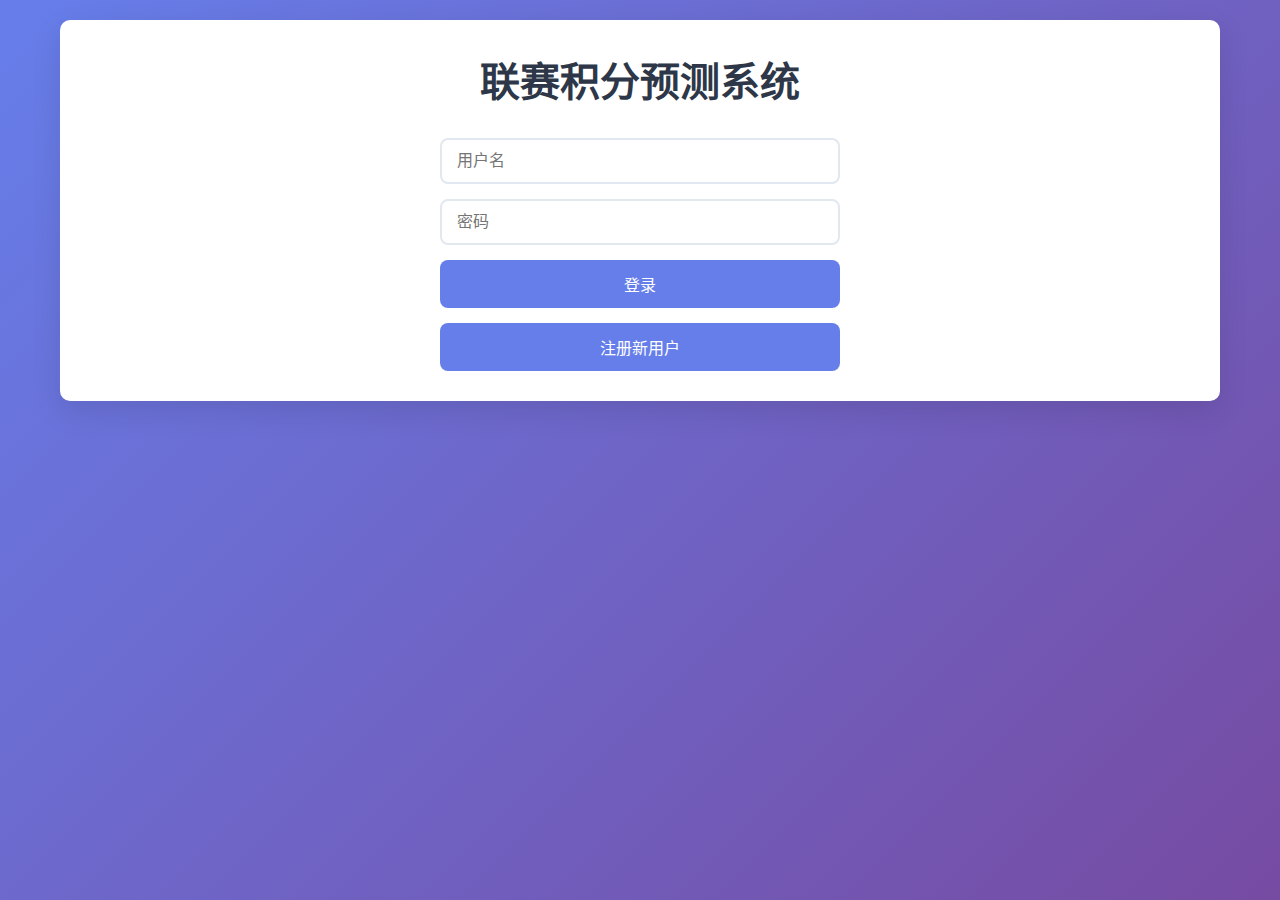
<file: index.html>
<!DOCTYPE html>
<html lang="zh-CN">
<head>
    <meta charset="UTF-8">
    <meta name="viewport" content="width=device-width, initial-scale=1.0">
    <title>联赛积分预测系统</title>
    <link rel="stylesheet" href="style.css">
</head>
<body>
    <div id="app">
        <!-- 登录界面 -->
        <div id="loginSection" class="section">
            <h1>联赛积分预测系统</h1>
            <div class="login-form">
                <input type="text" id="username" placeholder="用户名" required>
                <input type="password" id="password" placeholder="密码" required>
                <button onclick="login()">登录</button>
                <button onclick="showRegister()">注册新用户</button>
            </div>
        </div>

        <!-- 注册界面 -->
        <div id="registerSection" class="section hidden">
            <h2>用户注册</h2>
            <div class="register-form">
                <input type="text" id="regUsername" placeholder="用户名" required>
                <input type="password" id="regPassword" placeholder="密码" required>
                <input type="password" id="regConfirmPassword" placeholder="确认密码" required>
                <button onclick="register()">注册</button>
                <button onclick="showLogin()">返回登录</button>
            </div>
        </div>

        <!-- 主界面 -->
        <div id="mainSection" class="section hidden">
            <div class="header">
                <h2>欢迎, <span id="currentUser"></span></h2>
                <div class="user-controls">
                    <button onclick="showAdminPanel()" id="adminBtn" class="hidden">管理员面板</button>
                    <button onclick="downgradeToUser()" id="downgradeBtn" class="hidden">降级为普通用户</button>
                    <button onclick="logout()">退出登录</button>
                </div>
            </div>

            <!-- 预测界面 -->
            <div id="predictionSection">
                <h3>比赛预测</h3>
                <div class="deadline-info">
                    <strong>第<span id="currentRoundDisplay2"></span>轮预测截止时间：</strong>
                    <span id="deadlineDisplay">未设置</span>
                </div>
                
                <!-- 比赛选择界面 -->
                <div id="matchSelectionSection">
                    <h4>选择要预测的比赛</h4>
                    <div id="scheduledMatchesForPrediction"></div>
                </div>
                
                <!-- 预测输入界面 -->
                <div id="predictionForm" class="hidden">
                    <h4>预测比分</h4>
                    <div class="selected-match-info">
                        <strong id="selectedMatchDisplay"></strong>
                    </div>
                    <div class="score-input">
                        <label>主队得分：</label>
                        <input type="number" id="score1" placeholder="主队得分" min="0">
                        <label>客队得分：</label>
                        <input type="number" id="score2" placeholder="客队得分" min="0">
                        <button onclick="addPrediction()">提交预测</button>
                    </div>
                </div>
                
                <div id="predictionsList">
                    <h4>我的预测列表</h4>
                    <div id="predictionsContainer"></div>
                </div>
            </div>

            <!-- 排行榜界面 -->
            <div id="leaderboardSection">
                <h3>排行榜</h3>
                <div class="leaderboard-tabs">
                    <button class="tab-btn active" onclick="showTotalLeaderboard()">累计总分榜</button>
                    <button class="tab-btn" onclick="showRoundLeaderboard()">单轮排行榜</button>
                </div>
                <div id="totalLeaderboardContainer" class="leaderboard-content">
                    <h4>累计总分排行榜</h4>
                    <div id="leaderboardContainer"></div>
                </div>
                <div id="roundLeaderboardContainer" class="leaderboard-content hidden">
                    <h4>单轮排行榜</h4>
                    <div class="round-selector">
                        <label for="roundSelect">选择轮次：</label>
                        <select id="roundSelect" onchange="updateRoundLeaderboard()">
                            <option value="">请选择轮次</option>
                        </select>
                    </div>
                    <div id="roundLeaderboardContainer"></div>
                </div>
            </div>

            <!-- 历史记录界面 -->
            <div id="historySection">
                <h3>我的历史记录</h3>
                <div id="historyContainer"></div>
            </div>
        </div>

        <!-- 管理员面板 -->
        <div id="adminSection" class="section hidden">
            <h2>管理员面板</h2>
            <div class="admin-controls">
                <button onclick="showMainSection()">返回主界面</button>
                <button onclick="showMatchResults()">输入比赛结果</button>
                <button onclick="showRoundManagement()">轮次管理</button>
                <button onclick="showUserManagement()">用户管理</button>
                <button onclick="showDataSync()">数据同步配置</button>
                <button onclick="calculateScores()">计算本轮得分</button>
            </div>

            <!-- 比赛结果输入 -->
            <div id="matchResultsSection" class="admin-panel hidden">
                <h3>输入比赛结果</h3>
                <div class="round-info">
                    <strong>当前轮次：第<span id="currentRoundDisplay"></span>轮</strong>
                </div>
                <div class="match-result-input">
                    <input type="text" id="resultTeam1" placeholder="主队名称">
                    <input type="number" id="resultScore1" placeholder="主队得分" min="0">
                    <span>VS</span>
                    <input type="number" id="resultScore2" placeholder="客队得分" min="0">
                    <input type="text" id="resultTeam2" placeholder="客队名称">
                    <button onclick="addMatchResult()">添加比赛结果</button>
                </div>
                <div id="matchResultsList">
                    <h4>本轮比赛结果</h4>
                    <div id="matchResultsContainer"></div>
                </div>
            </div>

            <!-- 轮次管理 -->
            <div id="roundManagementSection" class="admin-panel hidden">
                <h3>轮次管理</h3>
                <div class="round-controls">
                    <button onclick="startNewRound()">开始新轮次</button>
                    <button onclick="resetCurrentRound()">重置当前轮次</button>
                </div>
                
                <!-- 预设比赛对阵 -->
                <div class="match-schedule-setting">
                    <h4>预设比赛对阵</h4>
                    <div class="match-input-group">
                        <div class="match-input-row">
                            <input type="text" id="scheduleTeam1" placeholder="主队名称">
                            <span>VS</span>
                            <input type="text" id="scheduleTeam2" placeholder="客队名称">
                            <button onclick="addScheduledMatch()">添加比赛</button>
                        </div>
                    </div>
                    <div class="scheduled-matches">
                        <h5>本轮比赛安排</h5>
                        <div id="scheduledMatchesContainer"></div>
                    </div>
                </div>
                
                <div class="deadline-setting">
                    <h4>设置预测截止时间</h4>
                    <div class="deadline-input">
                        <label for="deadlineDate">日期：</label>
                        <input type="date" id="deadlineDate">
                        <label for="deadlineTime">时间：</label>
                        <input type="time" id="deadlineTime">
                        <button onclick="setDeadline()">设置截止时间</button>
                    </div>
                    <div class="current-deadline">
                        <strong>当前截止时间：</strong>
                        <span id="currentDeadlineDisplay">未设置</span>
                    </div>
                </div>
                <div class="rounds-list">
                    <h4>所有轮次</h4>
                    <div id="roundsContainer"></div>
                </div>
            </div>

            <!-- 用户管理 -->
            <div id="userManagementSection" class="admin-panel hidden">
                <h3>用户管理</h3>
                
                <!-- 用户统计 -->
                <div class="user-stats">
                    <div class="stat-item">
                        <strong>总用户数：</strong>
                        <span id="totalUsersCount">0</span>
                    </div>
                    <div class="stat-item">
                        <strong>管理员数：</strong>
                        <span id="adminUsersCount">0</span>
                    </div>
                    <div class="stat-item">
                        <strong>普通用户数：</strong>
                        <span id="normalUsersCount">0</span>
                    </div>
                    <div class="stat-item">
                        <strong>活跃用户数：</strong>
                        <span id="activeUsersCount">0</span>
                    </div>
                </div>
                
                <div class="user-search">
                    <input type="text" id="searchUser" placeholder="搜索用户名" oninput="searchUser()">
                    <button onclick="searchUser()">搜索</button>
                    <button onclick="showAllUsers()">显示全部</button>
                </div>
                
                <div id="userList">
                    <h4>用户列表</h4>
                    <div id="userListContainer"></div>
                </div>
            </div>

            <!-- 数据同步配置 -->
            <div id="dataSyncSection" class="admin-panel hidden">
                <h3>数据同步配置</h3>
                <div class="sync-config">
                                    <div class="config-item">
                    <label>GitHub Personal Access Token:</label>
                    <input type="password" id="githubToken" placeholder="请输入你的GitHub Token">
                    <small>用于跨设备数据同步。访问 <a href="https://github.com/settings/tokens" target="_blank">GitHub Token设置</a> 创建token，需要勾选gist权限</small>
                </div>
                <div class="config-item">
                    <label>Gist ID (可选):</label>
                    <input type="text" id="gistIdInput" placeholder="留空则自动创建，或输入已有的Gist ID">
                    <small>如果已有Gist ID，请在此输入；留空则系统会自动创建新的Gist</small>
                </div>
                <div class="config-item">
                    <button onclick="saveSyncConfig()">保存配置</button>
                    <button onclick="testSync()">测试同步</button>
                    <button onclick="forceSyncAllData()">强制同步所有数据</button>
                    <button onclick="clearSyncConfig()">清除配置</button>
                    <button onclick="debugSyncStatus()">调试信息</button>
                </div>
                <div class="sync-status">
                    <p>当前状态: <span id="syncStatus">未配置</span></p>
                    <p>Gist ID: <span id="gistIdDisplay">未创建</span></p>
                </div>
                </div>
            </div>
        </div>
    </div>

    <script src="script.js"></script>
</body>
</html>
</file>
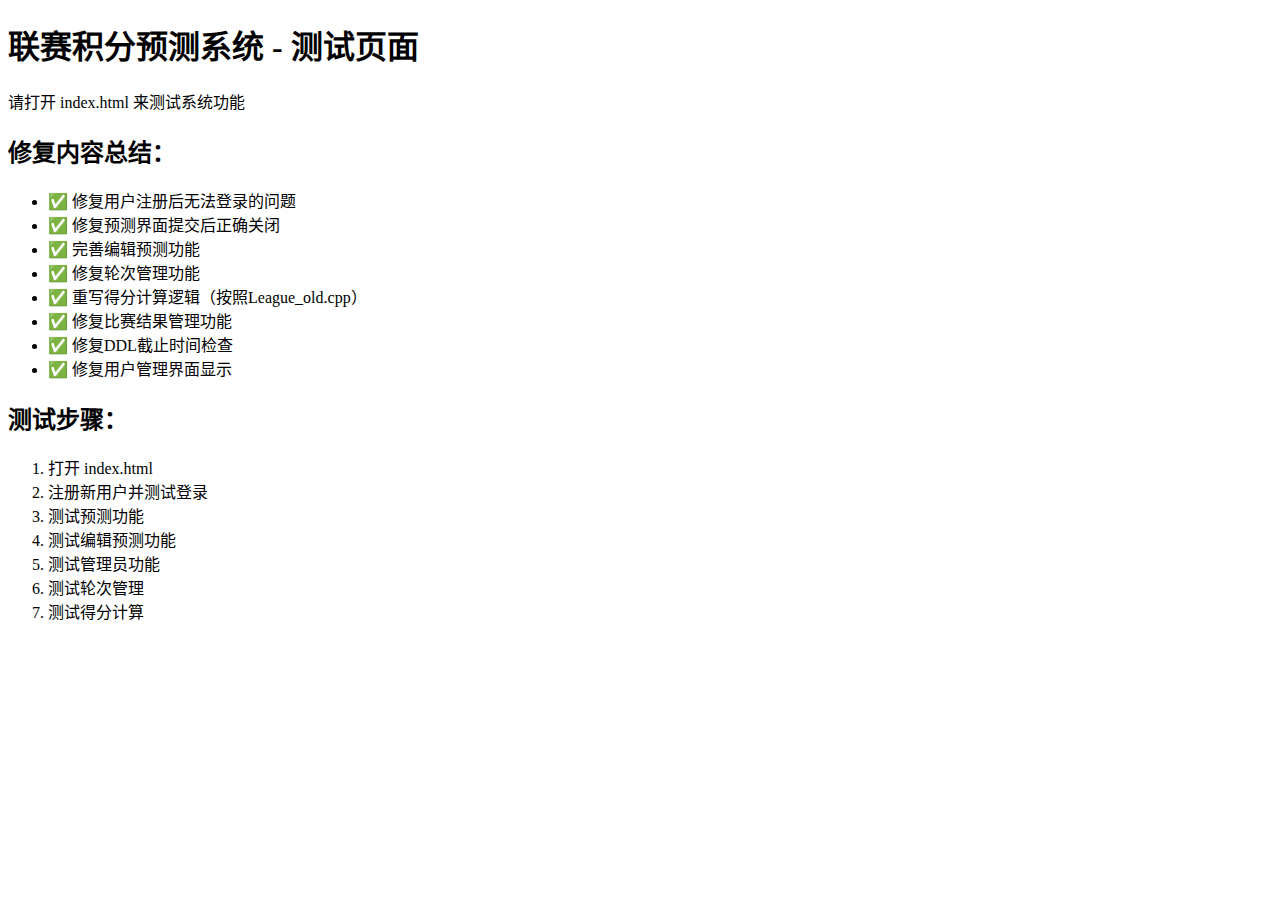
<file: test.html>
<!DOCTYPE html>
<html lang="zh-CN">
<head>
    <meta charset="UTF-8">
    <meta name="viewport" content="width=device-width, initial-scale=1.0">
    <title>测试页面</title>
</head>
<body>
    <h1>联赛积分预测系统 - 测试页面</h1>
    <p>请打开 index.html 来测试系统功能</p>
    
    <h2>修复内容总结：</h2>
    <ul>
        <li>✅ 修复用户注册后无法登录的问题</li>
        <li>✅ 修复预测界面提交后正确关闭</li>
        <li>✅ 完善编辑预测功能</li>
        <li>✅ 修复轮次管理功能</li>
        <li>✅ 重写得分计算逻辑（按照League_old.cpp）</li>
        <li>✅ 修复比赛结果管理功能</li>
        <li>✅ 修复DDL截止时间检查</li>
        <li>✅ 修复用户管理界面显示</li>
    </ul>
    
    <h2>测试步骤：</h2>
    <ol>
        <li>打开 index.html</li>
        <li>注册新用户并测试登录</li>
        <li>测试预测功能</li>
        <li>测试编辑预测功能</li>
        <li>测试管理员功能</li>
        <li>测试轮次管理</li>
        <li>测试得分计算</li>
    </ol>
</body>
</html>
</file>
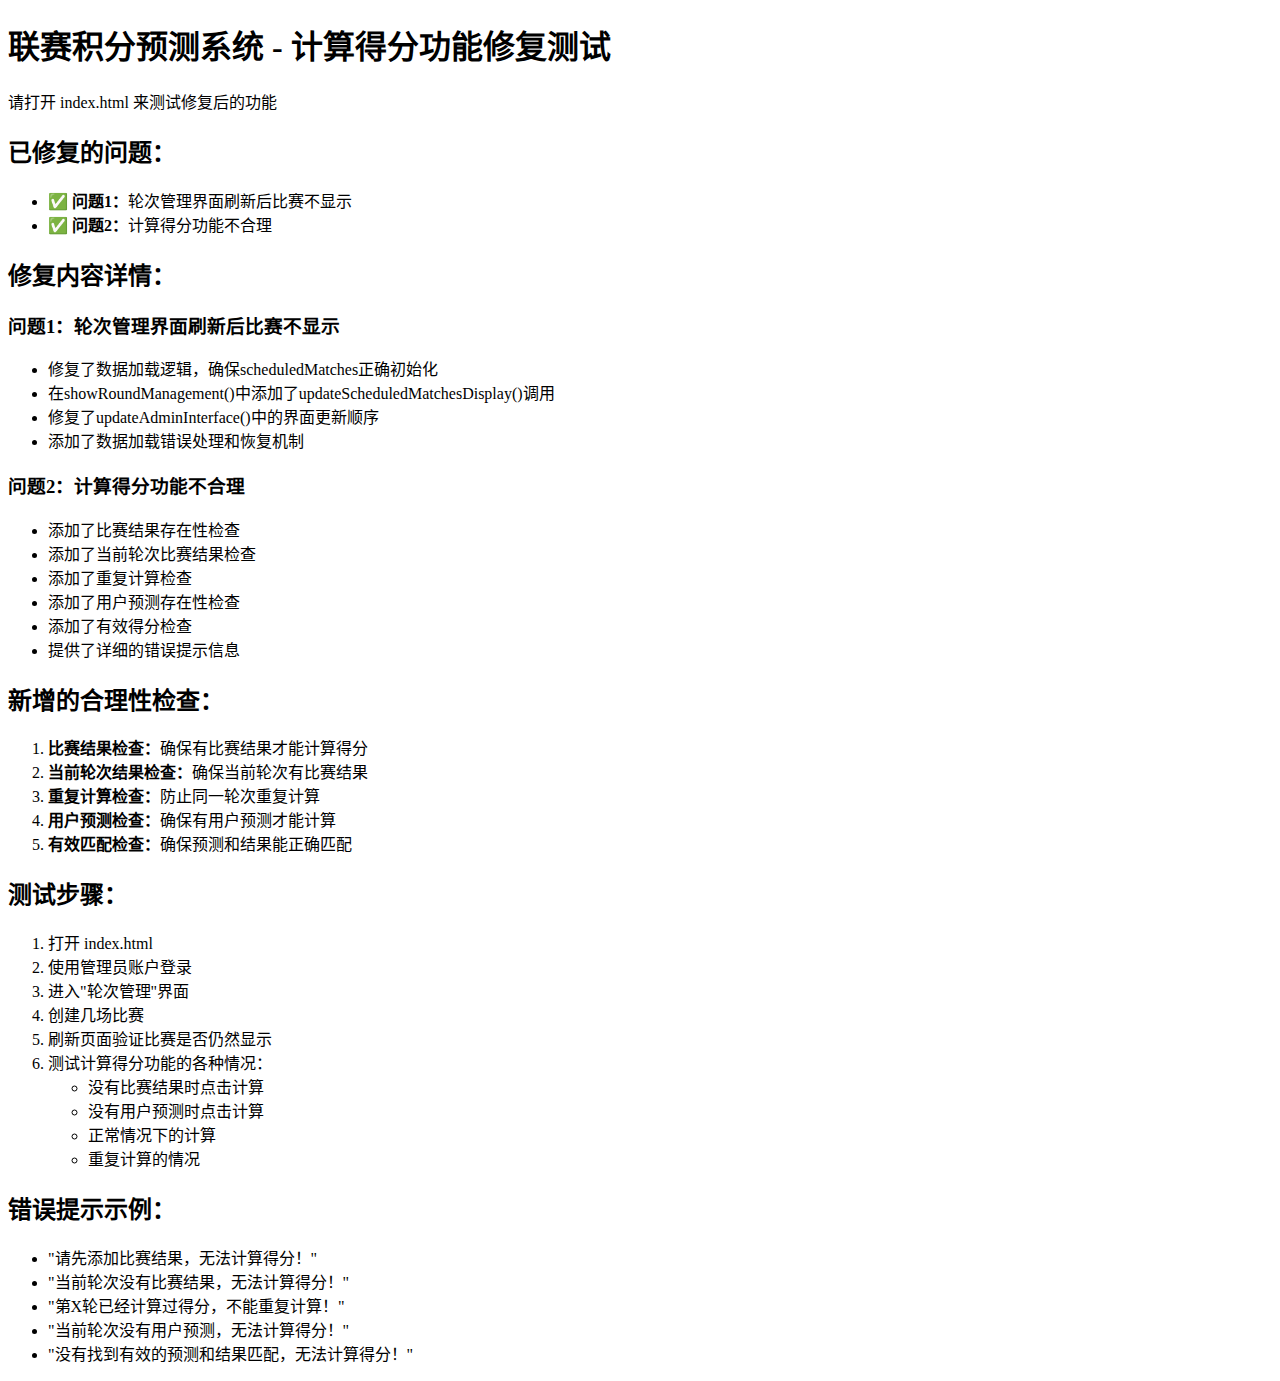
<file: test_calculation_fixes.html>
<!DOCTYPE html>
<html lang="zh-CN">
<head>
    <meta charset="UTF-8">
    <meta name="viewport" content="width=device-width, initial-scale=1.0">
    <title>计算得分功能修复测试</title>
</head>
<body>
    <h1>联赛积分预测系统 - 计算得分功能修复测试</h1>
    <p>请打开 index.html 来测试修复后的功能</p>
    
    <h2>已修复的问题：</h2>
    <ul>
        <li>✅ <strong>问题1：</strong>轮次管理界面刷新后比赛不显示</li>
        <li>✅ <strong>问题2：</strong>计算得分功能不合理</li>
    </ul>
    
    <h2>修复内容详情：</h2>
    
    <h3>问题1：轮次管理界面刷新后比赛不显示</h3>
    <ul>
        <li>修复了数据加载逻辑，确保scheduledMatches正确初始化</li>
        <li>在showRoundManagement()中添加了updateScheduledMatchesDisplay()调用</li>
        <li>修复了updateAdminInterface()中的界面更新顺序</li>
        <li>添加了数据加载错误处理和恢复机制</li>
    </ul>
    
    <h3>问题2：计算得分功能不合理</h3>
    <ul>
        <li>添加了比赛结果存在性检查</li>
        <li>添加了当前轮次比赛结果检查</li>
        <li>添加了重复计算检查</li>
        <li>添加了用户预测存在性检查</li>
        <li>添加了有效得分检查</li>
        <li>提供了详细的错误提示信息</li>
    </ul>
    
    <h2>新增的合理性检查：</h2>
    <ol>
        <li><strong>比赛结果检查：</strong>确保有比赛结果才能计算得分</li>
        <li><strong>当前轮次结果检查：</strong>确保当前轮次有比赛结果</li>
        <li><strong>重复计算检查：</strong>防止同一轮次重复计算</li>
        <li><strong>用户预测检查：</strong>确保有用户预测才能计算</li>
        <li><strong>有效匹配检查：</strong>确保预测和结果能正确匹配</li>
    </ol>
    
    <h2>测试步骤：</h2>
    <ol>
        <li>打开 index.html</li>
        <li>使用管理员账户登录</li>
        <li>进入"轮次管理"界面</li>
        <li>创建几场比赛</li>
        <li>刷新页面验证比赛是否仍然显示</li>
        <li>测试计算得分功能的各种情况：
            <ul>
                <li>没有比赛结果时点击计算</li>
                <li>没有用户预测时点击计算</li>
                <li>正常情况下的计算</li>
                <li>重复计算的情况</li>
            </ul>
        </li>
    </ol>
    
    <h2>错误提示示例：</h2>
    <ul>
        <li>"请先添加比赛结果，无法计算得分！"</li>
        <li>"当前轮次没有比赛结果，无法计算得分！"</li>
        <li>"第X轮已经计算过得分，不能重复计算！"</li>
        <li>"当前轮次没有用户预测，无法计算得分！"</li>
        <li>"没有找到有效的预测和结果匹配，无法计算得分！"</li>
    </ul>
</body>
</html>
</file>
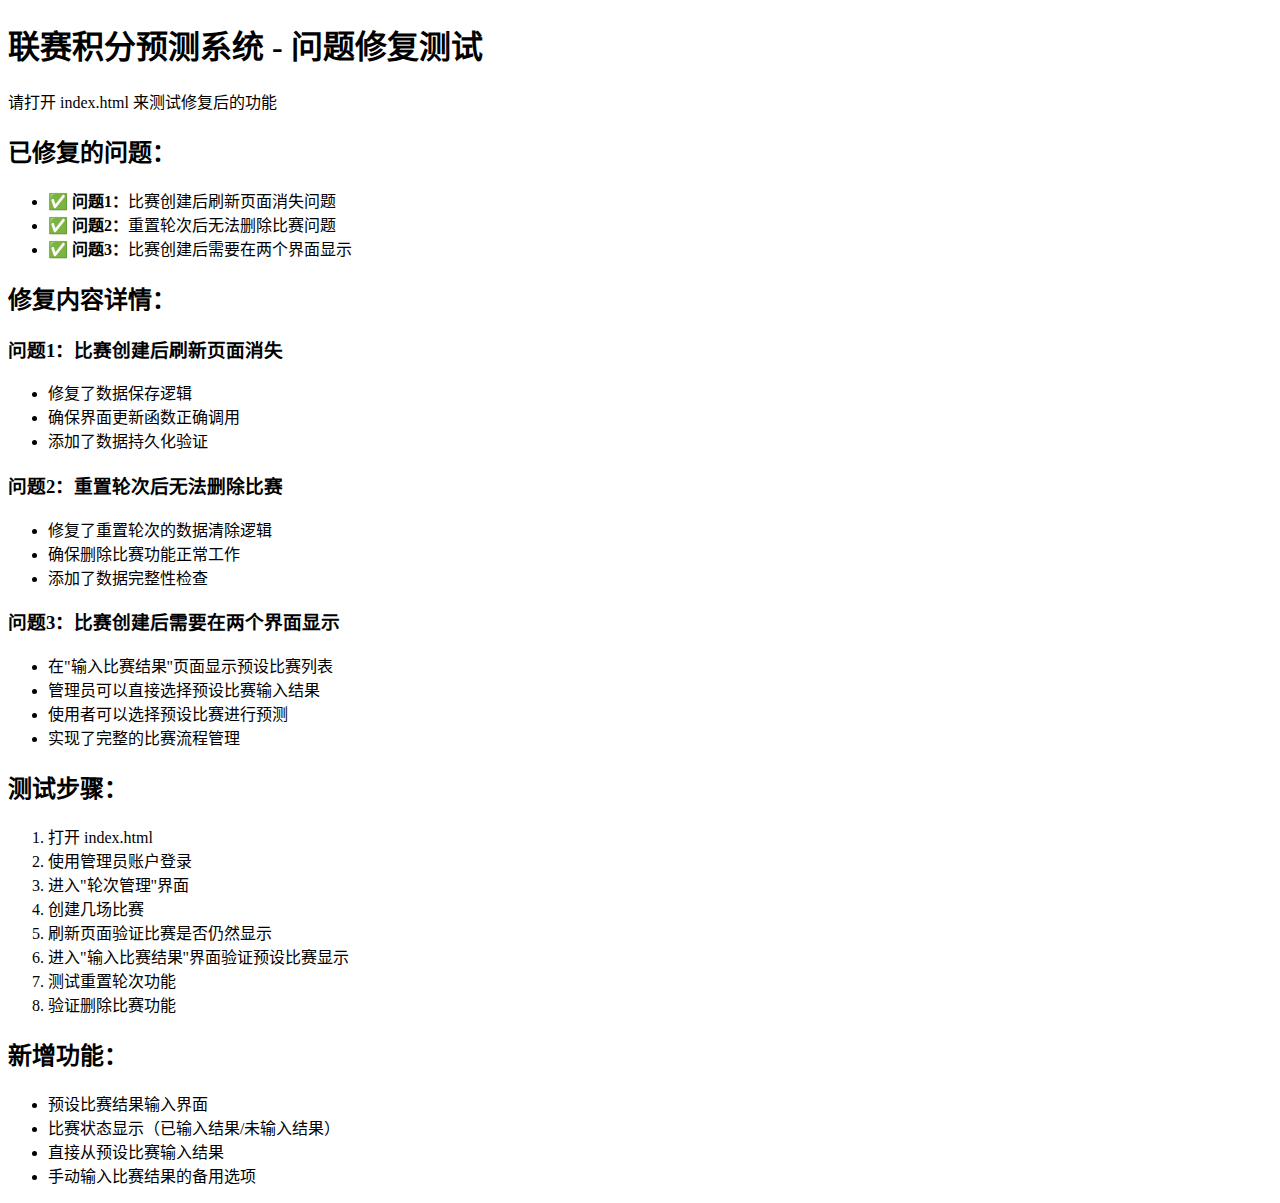
<file: test_fixes.html>
<!DOCTYPE html>
<html lang="zh-CN">
<head>
    <meta charset="UTF-8">
    <meta name="viewport" content="width=device-width, initial-scale=1.0">
    <title>问题修复测试页面</title>
</head>
<body>
    <h1>联赛积分预测系统 - 问题修复测试</h1>
    <p>请打开 index.html 来测试修复后的功能</p>
    
    <h2>已修复的问题：</h2>
    <ul>
        <li>✅ <strong>问题1：</strong>比赛创建后刷新页面消失问题</li>
        <li>✅ <strong>问题2：</strong>重置轮次后无法删除比赛问题</li>
        <li>✅ <strong>问题3：</strong>比赛创建后需要在两个界面显示</li>
    </ul>
    
    <h2>修复内容详情：</h2>
    
    <h3>问题1：比赛创建后刷新页面消失</h3>
    <ul>
        <li>修复了数据保存逻辑</li>
        <li>确保界面更新函数正确调用</li>
        <li>添加了数据持久化验证</li>
    </ul>
    
    <h3>问题2：重置轮次后无法删除比赛</h3>
    <ul>
        <li>修复了重置轮次的数据清除逻辑</li>
        <li>确保删除比赛功能正常工作</li>
        <li>添加了数据完整性检查</li>
    </ul>
    
    <h3>问题3：比赛创建后需要在两个界面显示</h3>
    <ul>
        <li>在"输入比赛结果"页面显示预设比赛列表</li>
        <li>管理员可以直接选择预设比赛输入结果</li>
        <li>使用者可以选择预设比赛进行预测</li>
        <li>实现了完整的比赛流程管理</li>
    </ul>
    
    <h2>测试步骤：</h2>
    <ol>
        <li>打开 index.html</li>
        <li>使用管理员账户登录</li>
        <li>进入"轮次管理"界面</li>
        <li>创建几场比赛</li>
        <li>刷新页面验证比赛是否仍然显示</li>
        <li>进入"输入比赛结果"界面验证预设比赛显示</li>
        <li>测试重置轮次功能</li>
        <li>验证删除比赛功能</li>
    </ol>
    
    <h2>新增功能：</h2>
    <ul>
        <li>预设比赛结果输入界面</li>
        <li>比赛状态显示（已输入结果/未输入结果）</li>
        <li>直接从预设比赛输入结果</li>
        <li>手动输入比赛结果的备用选项</li>
    </ul>
</body>
</html>
</file>
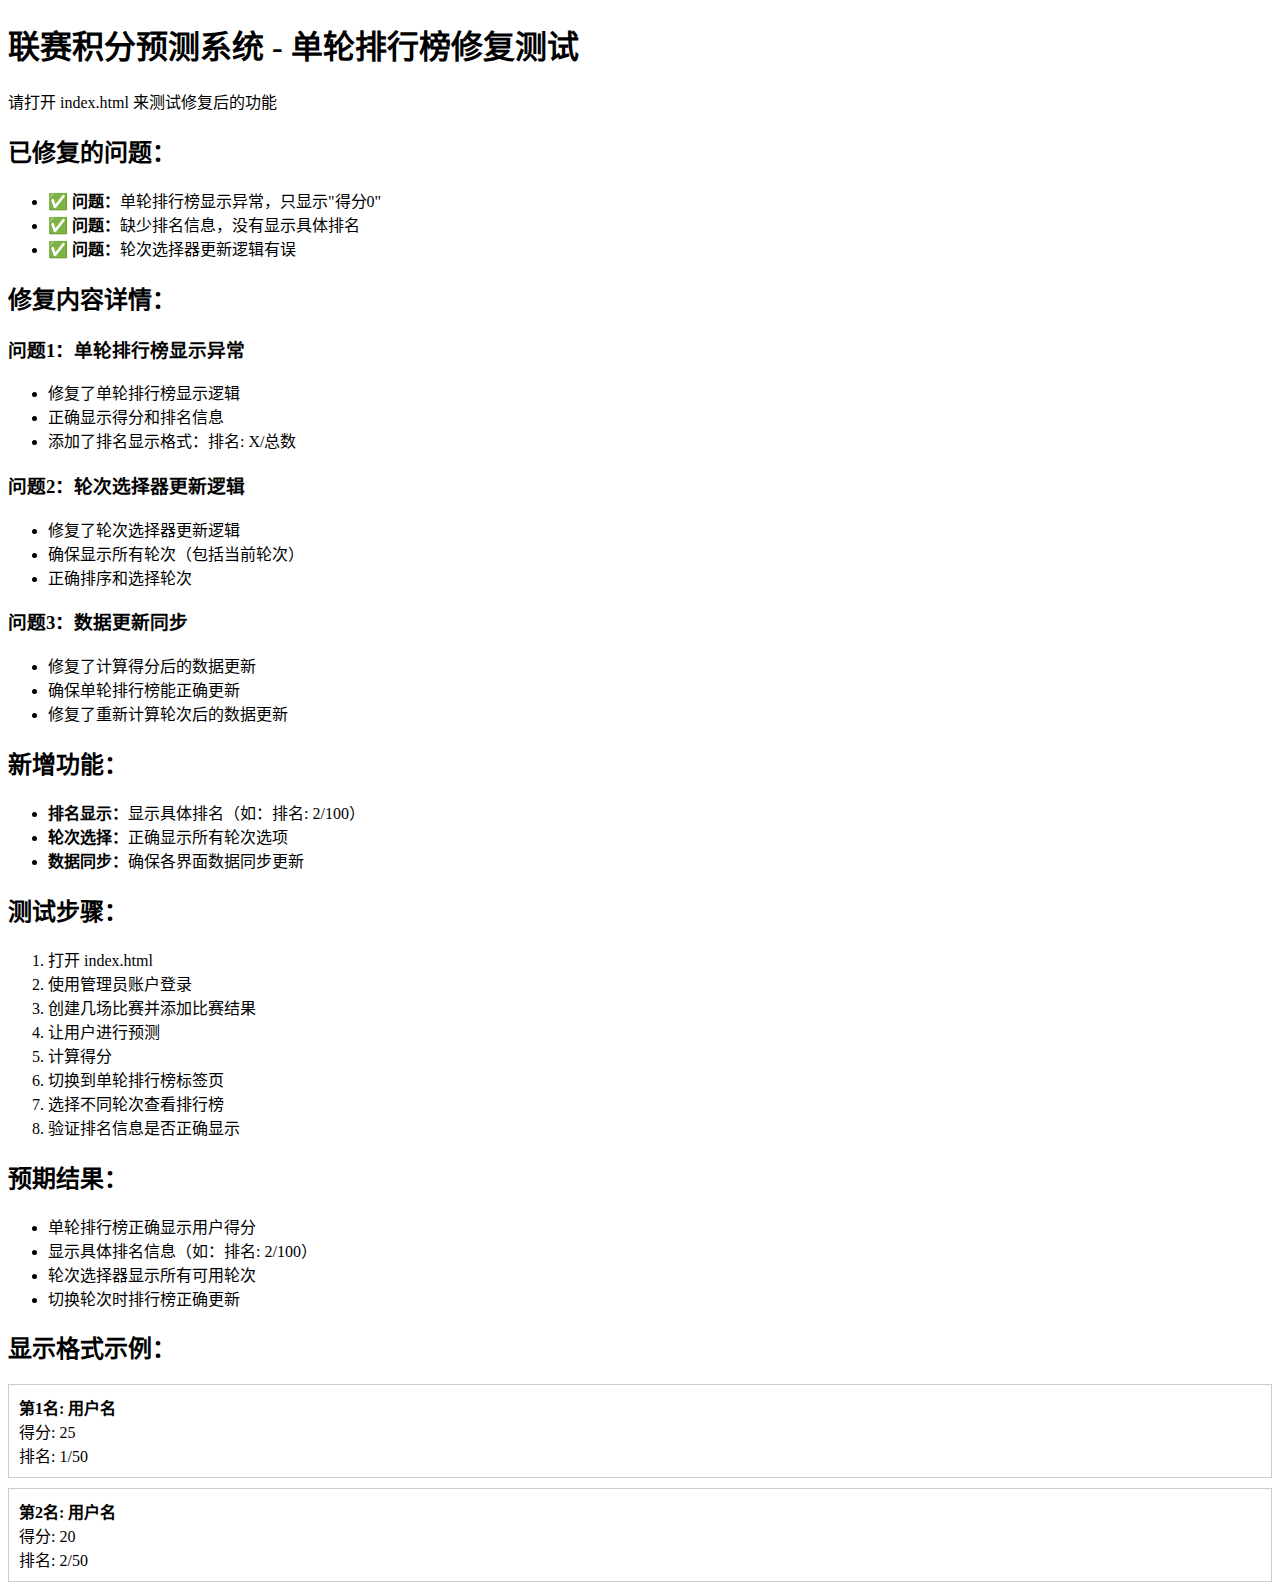
<file: test_round_leaderboard_fixes.html>
<!DOCTYPE html>
<html lang="zh-CN">
<head>
    <meta charset="UTF-8">
    <meta name="viewport" content="width=device-width, initial-scale=1.0">
    <title>单轮排行榜修复测试</title>
</head>
<body>
    <h1>联赛积分预测系统 - 单轮排行榜修复测试</h1>
    <p>请打开 index.html 来测试修复后的功能</p>
    
    <h2>已修复的问题：</h2>
    <ul>
        <li>✅ <strong>问题：</strong>单轮排行榜显示异常，只显示"得分0"</li>
        <li>✅ <strong>问题：</strong>缺少排名信息，没有显示具体排名</li>
        <li>✅ <strong>问题：</strong>轮次选择器更新逻辑有误</li>
    </ul>
    
    <h2>修复内容详情：</h2>
    
    <h3>问题1：单轮排行榜显示异常</h3>
    <ul>
        <li>修复了单轮排行榜显示逻辑</li>
        <li>正确显示得分和排名信息</li>
        <li>添加了排名显示格式：排名: X/总数</li>
    </ul>
    
    <h3>问题2：轮次选择器更新逻辑</h3>
    <ul>
        <li>修复了轮次选择器更新逻辑</li>
        <li>确保显示所有轮次（包括当前轮次）</li>
        <li>正确排序和选择轮次</li>
    </ul>
    
    <h3>问题3：数据更新同步</h3>
    <ul>
        <li>修复了计算得分后的数据更新</li>
        <li>确保单轮排行榜能正确更新</li>
        <li>修复了重新计算轮次后的数据更新</li>
    </ul>
    
    <h2>新增功能：</h2>
    <ul>
        <li><strong>排名显示：</strong>显示具体排名（如：排名: 2/100）</li>
        <li><strong>轮次选择：</strong>正确显示所有轮次选项</li>
        <li><strong>数据同步：</strong>确保各界面数据同步更新</li>
    </ul>
    
    <h2>测试步骤：</h2>
    <ol>
        <li>打开 index.html</li>
        <li>使用管理员账户登录</li>
        <li>创建几场比赛并添加比赛结果</li>
        <li>让用户进行预测</li>
        <li>计算得分</li>
        <li>切换到单轮排行榜标签页</li>
        <li>选择不同轮次查看排行榜</li>
        <li>验证排名信息是否正确显示</li>
    </ol>
    
    <h2>预期结果：</h2>
    <ul>
        <li>单轮排行榜正确显示用户得分</li>
        <li>显示具体排名信息（如：排名: 2/100）</li>
        <li>轮次选择器显示所有可用轮次</li>
        <li>切换轮次时排行榜正确更新</li>
    </ul>
    
    <h2>显示格式示例：</h2>
    <div style="border: 1px solid #ccc; padding: 10px; margin: 10px 0;">
        <strong>第1名: 用户名</strong><br>
        <span>得分: 25</span><br>
        <span>排名: 1/50</span>
    </div>
    
    <div style="border: 1px solid #ccc; padding: 10px; margin: 10px 0;">
        <strong>第2名: 用户名</strong><br>
        <span>得分: 20</span><br>
        <span>排名: 2/50</span>
    </div>
</body>
</html>
</file>
<file: style.css>
* {
    margin: 0;
    padding: 0;
    box-sizing: border-box;
}

body {
    font-family: 'Microsoft YaHei', Arial, sans-serif;
    background: linear-gradient(135deg, #667eea 0%, #764ba2 100%);
    min-height: 100vh;
    color: #333;
}

#app {
    max-width: 1200px;
    margin: 0 auto;
    padding: 20px;
}

.section {
    background: white;
    border-radius: 10px;
    padding: 30px;
    box-shadow: 0 10px 30px rgba(0,0,0,0.1);
    margin-bottom: 20px;
}

.hidden {
    display: none !important;
}

/* 登录和注册样式 */
h1, h2, h3, h4 {
    text-align: center;
    margin-bottom: 20px;
    color: #4a5568;
}

h1 {
    font-size: 2.5em;
    margin-bottom: 30px;
    color: #2d3748;
}

.login-form, .register-form {
    display: flex;
    flex-direction: column;
    gap: 15px;
    max-width: 400px;
    margin: 0 auto;
}

input[type="text"], input[type="password"], input[type="number"] {
    padding: 12px 15px;
    border: 2px solid #e2e8f0;
    border-radius: 8px;
    font-size: 16px;
    transition: border-color 0.3s;
}

input[type="text"]:focus, input[type="password"]:focus, input[type="number"]:focus {
    outline: none;
    border-color: #667eea;
}

button {
    padding: 12px 20px;
    background: #667eea;
    color: white;
    border: none;
    border-radius: 8px;
    font-size: 16px;
    cursor: pointer;
    transition: background 0.3s;
}

button:hover {
    background: #5a67d8;
}

button:active {
    transform: translateY(1px);
}

/* 主界面样式 */
.header {
    display: flex;
    justify-content: space-between;
    align-items: center;
    margin-bottom: 30px;
    padding-bottom: 20px;
    border-bottom: 2px solid #e2e8f0;
}

.user-controls {
    display: flex;
    gap: 10px;
}

#predictionSection, #leaderboardSection, #historySection {
    margin-bottom: 30px;
    padding: 20px;
    border: 1px solid #e2e8f0;
    border-radius: 8px;
}

.match-input, .match-result-input {
    display: flex;
    align-items: center;
    gap: 10px;
    margin-bottom: 20px;
    flex-wrap: wrap;
}

.match-input span, .match-result-input span {
    font-weight: bold;
    color: #667eea;
    font-size: 18px;
}

/* 预测和结果列表样式 */
#predictionsContainer, #matchResultsContainer, #leaderboardContainer, #historyContainer, #userListContainer {
    background: #f7fafc;
    border-radius: 8px;
    padding: 15px;
    min-height: 100px;
}

.prediction-item, .match-result-item, .leaderboard-item, .history-item, .user-item {
    background: white;
    padding: 15px;
    margin: 10px 0;
    border-radius: 8px;
    border-left: 4px solid #667eea;
    display: flex;
    justify-content: space-between;
    align-items: center;
}

.prediction-item .match-info, .match-result-item .match-info {
    flex: 1;
}

.prediction-item .actions, .match-result-item .actions, .user-item .actions {
    display: flex;
    gap: 10px;
}

.delete-btn {
    background: #e53e3e;
    padding: 8px 15px;
    font-size: 14px;
}

.delete-btn:hover {
    background: #c53030;
}

.edit-btn {
    background: #38a169;
    padding: 8px 15px;
    font-size: 14px;
}

.edit-btn:hover {
    background: #2f855a;
}

/* 管理员面板样式 */
.admin-controls {
    display: flex;
    gap: 15px;
    margin-bottom: 30px;
    flex-wrap: wrap;
}

.admin-panel {
    border: 1px solid #e2e8f0;
    border-radius: 8px;
    padding: 20px;
    margin-top: 20px;
}

.user-search {
    display: flex;
    gap: 10px;
    margin-bottom: 20px;
}

/* 排行榜样式 */
.leaderboard-tabs {
    display: flex;
    gap: 10px;
    margin-bottom: 20px;
    justify-content: center;
}

.tab-btn {
    padding: 10px 20px;
    background: #e2e8f0;
    color: #4a5568;
    border: none;
    border-radius: 8px;
    cursor: pointer;
    transition: all 0.3s;
}

.tab-btn.active {
    background: #667eea;
    color: white;
}

.tab-btn:hover {
    background: #5a67d8;
    color: white;
}

.leaderboard-content {
    background: #f7fafc;
    border-radius: 8px;
    padding: 15px;
    min-height: 100px;
}

.round-selector {
    display: flex;
    align-items: center;
    gap: 10px;
    margin-bottom: 15px;
    justify-content: center;
}

.round-selector select {
    padding: 8px 12px;
    border: 2px solid #e2e8f0;
    border-radius: 6px;
    font-size: 14px;
}

.round-selector label {
    font-weight: bold;
    color: #4a5568;
}

/* 轮次管理样式 */
.round-info {
    background: #e6fffa;
    padding: 15px;
    border-radius: 8px;
    margin-bottom: 20px;
    text-align: center;
    border: 2px solid #38b2ac;
}

.round-controls {
    display: flex;
    gap: 15px;
    margin-bottom: 20px;
    justify-content: center;
}

.rounds-list {
    background: #f7fafc;
    border-radius: 8px;
    padding: 20px;
    margin-top: 20px;
}

.round-item {
    background: white;
    padding: 15px;
    margin: 10px 0;
    border-radius: 8px;
    border-left: 4px solid #38b2ac;
    display: flex;
    justify-content: space-between;
    align-items: center;
}

.round-item .round-info {
    background: none;
    border: none;
    padding: 0;
    margin: 0;
    text-align: left;
}

.round-item .round-actions {
    display: flex;
    gap: 10px;
}

.edit-result-btn {
    background: #3182ce;
    padding: 8px 15px;
    font-size: 14px;
}

.edit-result-btn:hover {
    background: #2c5aa0;
}

.match-result-edit {
    background: #f0fff4;
    border: 2px solid #38a169;
    border-radius: 8px;
    padding: 15px;
    margin: 10px 0;
}

.match-result-edit input {
    margin: 5px;
}

/* DDL和预测修改样式 */
.deadline-info {
    background: #fff3cd;
    padding: 15px;
    border-radius: 8px;
    margin-bottom: 20px;
    border: 2px solid #ffc107;
    text-align: center;
}

.deadline-setting {
    background: #f8f9fa;
    border: 1px solid #dee2e6;
    border-radius: 8px;
    padding: 20px;
    margin: 20px 0;
}

.deadline-input {
    display: flex;
    align-items: center;
    gap: 10px;
    margin: 15px 0;
    flex-wrap: wrap;
    justify-content: center;
}

.deadline-input label {
    font-weight: bold;
    color: #495057;
}

.deadline-input input {
    padding: 8px 12px;
    border: 2px solid #e2e8f0;
    border-radius: 6px;
    font-size: 14px;
}

.current-deadline {
    background: #e7f3ff;
    padding: 15px;
    border-radius: 8px;
    border: 2px solid #007bff;
    text-align: center;
    margin-top: 15px;
}

.prediction-edit {
    background: #f0fff4;
    border: 2px solid #38a169;
    border-radius: 8px;
    padding: 15px;
    margin: 10px 0;
}

.prediction-edit input {
    margin: 5px;
    width: 80px;
}

.deadline-expired {
    background: #f8d7da;
    border-color: #dc3545;
    color: #721c24;
}

.deadline-active {
    background: #d4edda;
    border-color: #28a745;
    color: #155724;
}

/* 响应式设计 */
@media (max-width: 768px) {
    .match-input, .match-result-input {
        flex-direction: column;
        align-items: stretch;
    }
    
    .header {
        flex-direction: column;
        gap: 15px;
    }
    
    .admin-controls {
        flex-direction: column;
    }
    
    .prediction-item, .match-result-item, .leaderboard-item, .history-item, .user-item {
        flex-direction: column;
        gap: 10px;
        text-align: center;
    }
}
</file>
